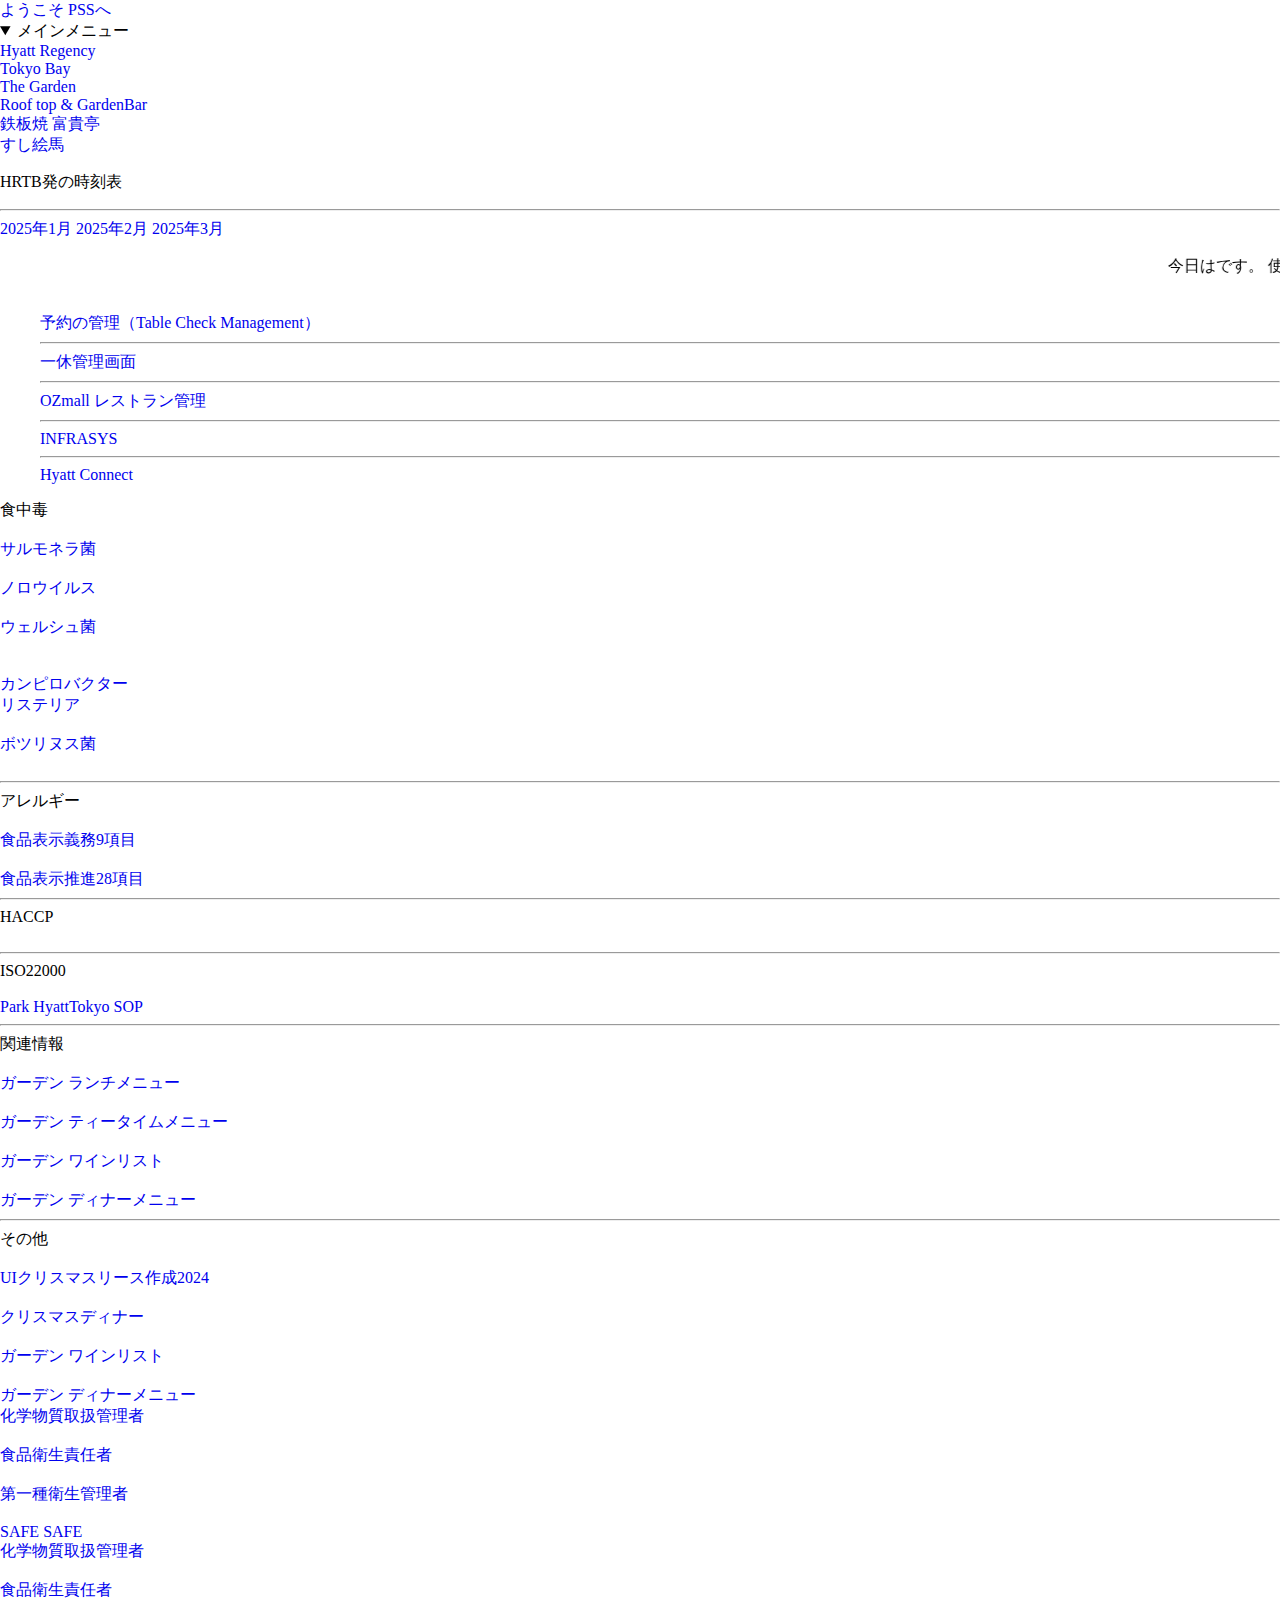
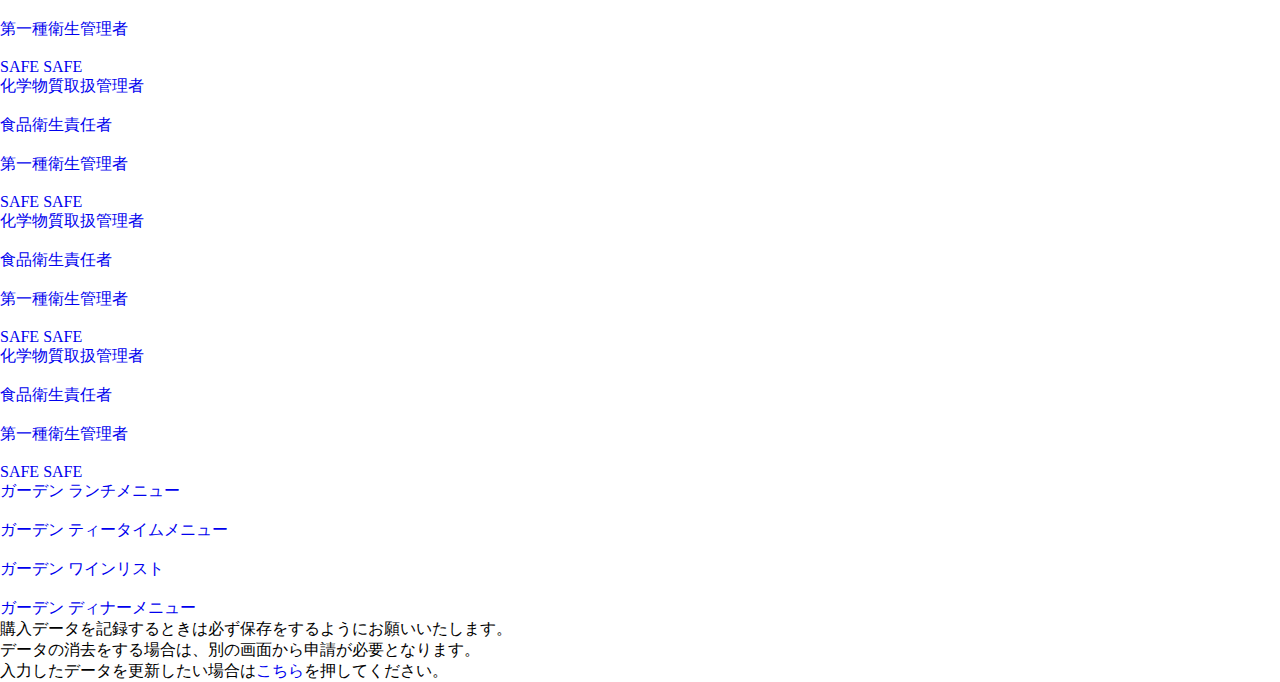
<file: index.html>
<!-- ・・・ToDoリスト・・・
・classの名前をわかりやすいものに変更する。        ・cssの表記順番を決め、わかりやすくする。
・html＆cssともに、縦軸を設定して合わせる。        ・データボックス？に接続して、使えるようにする。
・パスワードを設定する。                          ・JAVAscriptを設定して、より面白くする。
・hrad内に組み込めるベースを調べて、快適にさせる   ・もはや、web内にToDoリストを組み込んじゃう。 　-->

<!-- ここから下がメインコード-->
<!DOCTYPE html>    <html lang="jp">
    
<head> 
    <link rel="stylesheet" media="all" type="text/css" href="stylesheet.css">
    <meta name="viewprt" content="width.initial-scale=1">
    <script> $(function(){
        $('html,body').animate({ scrolltop:0}, '1';
});</script>

    <title>Personal Secretary System</title>

</head>

<!-- bodyエリア    -->
    
<body style="margin:0px"> 
    <div class=body>
        <div class=header>
            <div class=header-logo>
                <a href="https://hyattregencytokyobay.jp/top/"target="_blanc">ようこそ PSSへ</a>
            
            </div>
        </div>
 <div class="main">
                                
            <details open class=vegetable> <!--"class=header"-->
            <summary class=hover-sample >メインメニュー</summary>
               
                    <div class="top_menu">
                        <div class="first pig"><a href="https://hyattregencytokyobay.jp/top/"target="_blank">Hyatt Regency<br>Tokyo Bay</a></div>
                        <div class="first pig"><a href="https://hyattregencytokyobay.jp/top/restaurant/thegardenbrasserie_bar.html" target="_blank">The Garden</a></div>
                        <div class="first pig"><a href="https://hyattregencytokyobay.jp/top/restaurant/rooftopbar.html" target="_blank">Roof top & GardenBar</a></div>
                        <div class="first pig"><a href="https://fukitei.com/" target="_blank">鉄板焼 富貴亭</a></div>
                        <div class="first pig"><a href="https://nihaaki.github.io/night.meal/index.html/" target="_blank">すし絵馬</a></div>
                    </div>
            </details>
<!--
<div class="container">
  <header class="header1">header</header>

  <div class="content">
    <div class="main1">main</div>
    <div class="side">ついてくる</div>
  </div>

  <footer class="footer1">footer</footer>
</div>
     
    -->   
                 <div class="bustime">
                      <div class="bustimetitle" style="margin:0px"> <p>HRTB発の時刻表</p></div><hr>
                    <div class="bustimeplus">
                        <a href="https://hyattregencytokyobay.jp/top/access/pdf/bus_timetable_01.pdf?20250106" target="_blank">2025年1月</a>
                         <a href="https://hyattregencytokyobay.jp/top/access/pdf/bus_timetable_02.pdf?20250106" target="_blank">2025年2月</a>
                        <a href="https://hyattregencytokyobay.jp/top/access/pdf/bus_timetable_03.pdf?20250106" target="_blank">2025年3月</a>
                    </div>
                </div>
                    
<div class="Time_teacher">
            <marquee scrollamount="13" ><div class="BBB"><p> 今日は<span id="currentDate"></span>です。 使用したい項目を選択してください。 </p></div></marquee>
            </div>
            
     
                        <ul class="main_menu">
                            <div class="world"><a href="https://manager.app.tablecheck.com" target="_blank">予約の管理（Table Check Management）</a></div><hr>
                            <div class="world"><a href="https://restaurant.ikyu.com/rsOwner/login" target="_blank">一休管理画面</a></div><hr>
                            <div class="world"><a href="https://www.ozmall.co.jp/restaurantweb_client/Login.aspx" target="_blank">OZmall レストラン管理</a></div><hr>
                            <div class="world"><a href="https://hq.hero-cloud.com/accounts/hyatt/eng/user/users/login" target="_blank">INFRASYS</a></div><hr>
                            <div class="world"><a href="https://www.hyattconnect.com/" target="_blank">Hyatt Connect</a></div>
                        </ul>





     
                                     <!--↓ここからはインフォメーションエリア↓-->
                       <div class="itemlist"><a>食中毒</a></div><br> <div class ="HrtbMenu">
                            <div class="first dogg"><a href="The_Garden_Lunch_2024_11_01.pdf" target="_blank">サルモネラ菌</a></div><br>
                            <div class="first catt"><a href="The_Garden_Tea_2024_11_01.pdf"target="_blank">ノロウイルス</a></div><br>
                            <div class="first dogg"><a href="The_Garden_Winelist_2024_11_01.pdf"target="_blank">ウェルシュ菌</a></div><br><br>
                            <div class="first catt"><a href="The_Garden_Dinner_2024_11_01.pdf"target="_blank">カンピロバクター</a></div>
                            <div class="first dogg"><a href="The_Garden_Lunch_2024_11_01.pdf" target="_blank">リステリア</a></div><br>
                            <div class="first catt"><a href="The_Garden_Tea_2024_11_01.pdf"target="_blank">ボツリヌス菌</a></div><br>
                            
                        </div><hr>

                       <div class="itemlist"><a>アレルギー</a></div><br> <div class ="HrtbMenu">
                            <div class="first cat"><a href="The_Garden_Winelist_2024_11_01.pdf"target="_blank">食品表示義務9項目</a></div><br>
                            <div class="first dog"><a href="The_Garden_Dinner_2024_11_01.pdf"target="_blank">食品表示推進28項目</a></div>
                        </div><hr>

                      <div class="itemlist"><a>HACCP</a></div><br>  <div class ="HrtbMenu">
                          
                           
                        </div><hr>

                      <div class="itemlist"><a>ISO22000</a></div><br>  <div class ="HrtbMenu">
                            <div class="first cat"><a href="The_Garden_Lunch_2024_11_01.pdf" target="_blank">Park HyattTokyo SOP</a></div>
                            
                        </div><hr>

                        <div class="itemlist"><a>関連情報</a></div><br> <div class ="HrtbMenu">
                            <div class="first dogg"><a href="The_Garden_Lunch_2024_11_01.pdf" target="_blank">ガーデン ランチメニュー</a></div><br>
                            <div class="first catt"><a href="The_Garden_Tea_2024_11_01.pdf"target="_blank">ガーデン ティータイムメニュー</a></div><br>
                            <div class="first dogg"><a href="The_Garden_Winelist_2024_11_01.pdf"target="_blank">ガーデン ワインリスト</a></div><br>
                            <div class="first catt"><a href="The_Garden_Dinner_2024_11_01.pdf"target="_blank">ガーデン ディナーメニュー</a></div>
                        </div><hr>

                      <div class="itemlist"><a>その他</a></a></div><br>  <div class ="HrtbMenu">
                            <div class="first cat"><a href="https://hyattregencytokyobay.jp/top/news/66000" target="_blank">UIクリスマスリース作成2024</a></div><br>
                            <div class="first dog"><a href="https://hyattregencytokyobay.jp/top/news/68880"target="_blank">クリスマスディナー</a></div><br>
                            <div class="first cat"><a href="The_Garden_Winelist_2024_11_01.pdf"target="_blank">ガーデン ワインリスト</a></div><br>
                            <div class="first dog"><a href="The_Garden_Dinner_2024_11_01.pdf"target="_blank">ガーデン ディナーメニュー</a></div>
                        </div>

                        <div class ="HrtbMenu">
                            <div class="first dogg"><a href="The_Garden_Lunch_2024_11_01.pdf" target="_blank">化学物質取扱管理者</a></div><br>
                            <div class="first catt"><a href="The_Garden_Tea_2024_11_01.pdf"target="_blank">食品衛生責任者</a></div><br>
                            <div class="first dogg"><a href="The_Garden_Winelist_2024_11_01.pdf"target="_blank">第一種衛生管理者</a></div><br>
                            <div class="first catt"><a href="The_Garden_Dinner_2024_11_01.pdf"target="_blank">SAFE SAFE</a></div>
                        </div>

     <div class ="HrtbMenu">
                            <div class="first dogg"><a href="The_Garden_Lunch_2024_11_01.pdf" target="_blank">化学物質取扱管理者</a></div><br>
                            <div class="first catt"><a href="The_Garden_Tea_2024_11_01.pdf"target="_blank">食品衛生責任者</a></div><br>
                            <div class="first dogg"><a href="The_Garden_Winelist_2024_11_01.pdf"target="_blank">第一種衛生管理者</a></div><br>
                            <div class="first catt"><a href="The_Garden_Dinner_2024_11_01.pdf"target="_blank">SAFE SAFE</a></div>
                        </div>

     <div class ="HrtbMenu">
                            <div class="first dogg"><a href="The_Garden_Lunch_2024_11_01.pdf" target="_blank">化学物質取扱管理者</a></div><br>
                            <div class="first catt"><a href="The_Garden_Tea_2024_11_01.pdf"target="_blank">食品衛生責任者</a></div><br>
                            <div class="first dogg"><a href="The_Garden_Winelist_2024_11_01.pdf"target="_blank">第一種衛生管理者</a></div><br>
                            <div class="first catt"><a href="The_Garden_Dinner_2024_11_01.pdf"target="_blank">SAFE SAFE</a></div>
                        </div>

     <div class ="HrtbMenu">
                            <div class="first dogg"><a href="The_Garden_Lunch_2024_11_01.pdf" target="_blank">化学物質取扱管理者</a></div><br>
                            <div class="first catt"><a href="The_Garden_Tea_2024_11_01.pdf"target="_blank">食品衛生責任者</a></div><br>
                            <div class="first dogg"><a href="The_Garden_Winelist_2024_11_01.pdf"target="_blank">第一種衛生管理者</a></div><br>
                            <div class="first catt"><a href="The_Garden_Dinner_2024_11_01.pdf"target="_blank">SAFE SAFE</a></div>
                        </div>
     <div class ="HrtbMenu">
                            <div class="first dogg"><a href="The_Garden_Lunch_2024_11_01.pdf" target="_blank">化学物質取扱管理者</a></div><br>
                            <div class="first catt"><a href="The_Garden_Tea_2024_11_01.pdf"target="_blank">食品衛生責任者</a></div><br>
                            <div class="first dogg"><a href="The_Garden_Winelist_2024_11_01.pdf"target="_blank">第一種衛生管理者</a></div><br>
                            <div class="first catt"><a href="The_Garden_Dinner_2024_11_01.pdf"target="_blank">SAFE SAFE</a></div>
                        </div>

                        <div class ="HrtbMenu">
                            <div class="first cat"><a href="The_Garden_Lunch_2024_11_01.pdf" target="_blank">ガーデン ランチメニュー</a></div><br>
                            <div class="first dog"><a href="The_Garden_Tea_2024_11_01.pdf"target="_blank">ガーデン ティータイムメニュー</a></div><br>
                            <div class="first cat"><a href="The_Garden_Winelist_2024_11_01.pdf"target="_blank">ガーデン ワインリスト</a></div><br>
                            <div class="first dog"><a href="The_Garden_Dinner_2024_11_01.pdf"target="_blank">ガーデン ディナーメニュー</a></div>
                        </div>
                        </div></div>
<!-- footer system -->
    <div class="footer">

       <li>購入データを記録するときは必ず保存をするようにお願いいたします。</li>
        <li>データの消去をする場合は、別の画面から申請が必要となります。</li>
         <li>入力したデータを更新したい場合は<a href="https://www.yahoo.co.jp" target="_blank">こちら</a>を押してください。</li>
    </div>

<!-- ここから下は非表示欄-->

                        
<!--
    <details>
    <summary><h5 text-align: center; > ペストリーブティックのメニュー</h5></summary><br>
         <div class="details-content">
       <div class="scroll">
                 <span> 
 ペストリーブティックの商品 
    <table class="pbqitem" border="1" width="90%" >
    <tr><td colspan="3">PASTRY BOUTIQUE CUT CAKE</td></tr>
    <tr><th>商品名</th>
        <th>Item</th>
        <th>金額（8%)</th></tr>
    <tr><td>苺とピスタチオのタルト</td>
        <td>STRAWBERRY PISTACHIO TART</td>
        <td>¥820</td></tr>
    <tr><td>トンカ豆とフロマージュブランのタルト</td>
        <td>TONKA BEAN FROMAGE BLANC TART</td>
        <td>¥860</td></tr>
    <tr><td>苺のショートケーキ</td>
        <td>PARK HYATT STRAWBERRY SHORTCAKE</td>
        <td>¥880</td></tr>
    <tr><td>バニラフラン</td>
        <td>FLAN VANILLA</td>
        <td>¥920</td></tr> 
    <tr><td>タルトサントノーレ</td>
        <td>SAINT HONORÉ TART</td>
        <td>¥920</td></tr> 
    <tr><td>マロンブルーベリー</td>
        <td>RAINBOW CHESTNUT BLUEBERRY</td>
        <td>¥920</td></tr> 
    <tr><td>ピンクエクレア </td>
        <td>PINK ÉCLAIR</td>
        <td>¥920</td></tr>
    <tr><td>ローズケーキ <br>(ジャスミンティー、ラズベリー)</td>
        <td>ROSE CAKE<br>(JASMIN TEA, RASPBERRY) </td>
        <td>¥920</td></tr>
    <tr><td>栗と梨のケーキ  </td>
        <td>CHESTNUT PEAR CAKECHESTNUT PEAR CAKE</td>
        <td>¥980</td></tr>
    <tr><td>シトラスタルト </td>
      <td>CITRUS TART</td>
      <td>¥980</td></tr>
    <tr><td>シャルロット <br>(バニラ、ストロベリー)</td>
        <td>CHARLOTTE<br>(VANILLA, STRAWBERRY) </td>
        <td>¥980</td></tr>    
    <tr><td>苺のチーズケーキ</td>
        <td>STRAWBERRY CHEESE CAKE </td>
        <td>¥980</td></tr>
    <tr><td>ルーツ オブ ラブ<br>(ラズベリー、フロマージュブラン、ビーツ)</td>
        <td>ROOTS OF LOVE<br>(RASPBERRY, FROMAGE BLANC, BEETROOT)</td>
        <td>¥1,080</td></tr></table><br>
             
  <table class="pbqitem" border="1" width="90%" >
    <tr><td colspan="3">PASTRY BOUTIQUE WHOLE CAKE</td></tr>
    <tr><th>商品名</th>
        <th>Item</th>
        <th>金額（8%)</th></tr>
    <tr><td>苺のチーズケーキ 12cm</td>
        <td>STRAWBERRY CHEESE CAKE</td>
        <td>¥4,200</td></tr>
    <tr><td>ベリーレイヤー  12cm</td>
        <td>BERRIES LAYERS</td>
        <td>¥4,200</td></tr>
    <tr><td>苺のショートケーキ 12cm</td>
        <td>STRAWBERRY SHORTCAKE</td>
        <td>¥4,200</td></tr>
    <tr><td>ベリーシャルロット 12cm</td>
        <td>BERRIES CHARLOTTE</td>
        <td>¥4,200</td></tr>
    <tr><td>ルーツ オブ ラブ 13cm<br> (ラズベリー、フロマージュブラン、ビーツ)</td>
        <td>ROOTS OF LOVE<br>(RASPBERRY, FROMAGE BLANC, BEETROOT)</td>
        <td>¥5,200</td></tr>
    <tr><td>フラゴーラ 14cm<br> （ストロベリー、柚子）</td>
        <td>FRAGOLA<br>(STRAWBERRY, YUZU)</td>
        <td>¥6,800</td></tr>  
      </table><br>

        <table class="pbqitem" border="1" width="90%" ><tr>
        <td colspan="3">PASTRY BOUTIQUE BREAD</td></tr>
    <tr><th>商品名</th>
        <th>Item</th>
        <th>金額（8%)</th></tr>
     <tr><td>クロワッサン ディシニー ピュアバター</td>
        <td>CROISSANT PUR BEURRE D'ISIGNY</td>
        <td>¥390</td></tr>
     <tr><td>苺とチョコレートのブリオッシュ </td>
        <td>STRAWBERRY CHOCOLATE BRIOCHE</td>
        <td>¥420</td></tr>
     <tr><td>パン オ ショコラ ヴァローナ</td>
        <td>PAIN AU CHOCOLAT VALRHONA</td>
        <td>¥420</td></tr>
     <tr><td>アーモンドクロワッサン</td>
        <td>ALMOND CROISSANT</td>
        <td>¥420</td></tr>
     <tr><td>ブリオッシュフィユテピンクプラリネ </td>
        <td>BRIOCHE FEUILLETEE PINK PRALINE</td>
        <td>¥500</td></tr>
     <tr><td>キノコのフォカッチャ</td>
        <td>MUSHROOM FOCACCIA</td>
        <td>¥500</td></tr>
     <tr><td>ニューヨークグリル サワードゥーブレッド </td>
        <td>NEW YORK GRILL SOURDOUGH </td>
        <td>¥540</td></tr>
     <tr><td>パン ド ミ </td>
        <td>PAIN DE MIE</td>
        <td>¥570</td></tr>    
     <tr><td>ブリオッシュ ガッシュ ヴァンデーヌ</td>
        <td>BRIOCHE GACHE VENDÉENE</td>
        <td>¥580</td></tr>
     <tr><td>苺のデニッシュ</td>
        <td>STRAWBERRY DANISH</td>
        <td>¥680</td></tr>
     <tr><td>苺のサワードゥブレッド</td>
        <td>STRAWBERRY SOURDOUGH BREAD </td>
        <td>¥700</td></tr>
     <tr><td>シリアルブレッド</td>
        <td>CEREAL BREAD</td>
        <td>¥800</td></tr>
     <tr><td>モンブラン クロワッサン</td>
        <td>MONT BLANC CROISSANT</td>
        <td>¥980</td></tr>
      <tr><td>ブリオッシュブレッサン</td>
        <td>BRIOCHE BRESSANE</td>
        <td>¥980</td></tr>
     <tr><td>バブカ プラリネ チョコレート</td>
        <td>BABKA PRALINE CHOCOLATE </td>
        <td>¥1,200</td></tr>      
      <tr><td>ブリオッシュフィユテ柚子ほうじ茶</td>
        <td>BRIOCHE FEUILLETEE YUZU ROASTED TEA</td>
        <td>¥1,500</td></tr></div></table></details></span></div> 
    <details>
-->
    <!--
        <summary> <h5 text-align: center; > デリカテッセンのメニュー</h5></summary><br>
         <div class="details-content">
 デリカテッセンの商品 
    <table class="deliitem" border="1" width="90%" >
    <tr><td colspan="3">DELICATESSEN JUICE</td></tr>
    <tr><th>商品名</th>
        <th>Item</th>
        <th>金額（8%)</th></tr>
    <tr><td>フレッシュグリーンデトックスジュース ほうれん草 胡瓜 セロリ リンゴ グレープフルーツ　生姜</td>
        <td>Fresh green detox juice, spinach, cucumber, celery, apple, grapefruit, ginger </td>
        <td>¥933</td></tr></table><br>

        <table class="deliitem" border="1" width="90%" >
    <tr><td colspan="3">DELICATESSEN SALAD</td></tr>
    <tr><th>商品名</th>
        <th>Item</th>
        <th>金額（8%)</th></tr>
    <tr><td>コブサラダ ASCバナメイ海老 鶏胸肉 アボカド ゴルゴンゾーラ コブドレッシング</td>
        <td>TONKA BEAN FROMAGE BLANC TART</td>
        <td>¥860</td></tr>
     <tr><td>シーザーサラダ パルミジャーノ レジャーノ スモークベーコン</td>
        <td>TONKA BEAN FROMAGE BLANC TART</td>
        <td>¥860</td></tr>        
    <tr><td>スモークサーモンと焼き蕪のサラダ 昆布ドレッシング</td>
        <td>PARK HYATT STRAWBERRY SHORTCAKE</td>
        <td>¥880</td></tr></table><br>

            <table class="deliitem" border="1" width="90%" >
    <tr><td colspan="3">DELICATESSEN APPETISERS</td></tr>
    <tr><th>商品名</th>
        <th>Item</th>
        <th>金額（8%)</th></tr>
    <tr><td>メープルローストパンプキンと自家製リコッタチーズのキッシュ</td>
        <td>FLAN VANILLA</td>
        <td>¥920</td></tr>
    <tr><td>マカロニとチーズのグラタン ジャンボマッシュルーム ベーコン</td>
        <td>SAINT HONORÉ TART</td>
        <td>¥920</td></tr>
    <tr><td>アッシェパルマンティエ 牛肩肉のブレゼ マッシュドポテト</td>
        <td>RAINBOW CHESTNUT BLUEBERRY</td>
        <td>¥920</td></tr></table><br>

                <table class="deliitem" border="1" width="90%" >
    <tr><td colspan="3">DELICATESSEN ASIAN SELECTION</td></tr>
    <tr><th>商品名</th>
        <th>Item</th>
        <th>金額（8%)</th></tr>
    <tr><td>デリロール 漬けマグロのタルタル アボカド</td>
        <td>PINK ÉCLAIR</td>
        <td>¥920</td></tr>
    <tr><td>ビーフカレー</td>
        <td>CHESTNUT PEAR CAKECHESTNUT PEAR CAKE</td>
        <td>¥980</td></tr></table><br>
        
     <table class="deliitem" border="1" width="90%" >
     <tr><td colspan="3">DELICATESSEN SANDWICH</td></tr>
    <tr><th>商品名</th>
        <th>Item</th>
        <th>金額（8%)</th></tr>
    <tr><td>全粒粉ブレッド チキンブレスト トマト 卵 ベーコン</td>
        <td>PINK ÉCLAIR</td>
        <td>¥920</td></tr>
    <tr><td>天然酵母パン フムス キャロットラペ アボカド</td>
        <td>CHESTNUT PEAR CAKECHESTNUT PEAR CAKE</td>
        <td>¥980</td></tr>
      <tr><td>クロワッサン ボロニアソーセージ ゴーダチーズ トマト フリルレタス</td>
        <td>PINK ÉCLAIR</td>
        <td>¥920</td></tr>
    <tr><td>バゲット ジャンボンハム エメンタール</td>
        <td>CHESTNUT PEAR CAKECHESTNUT PEAR CAKE</td>
        <td>¥980</td></tr>
      <tr><td>バゲット 自家製ポークパテ モッツァレラ</td>
        <td>PINK ÉCLAIR</td>
        <td>¥920</td></tr>
    <tr><td>クリスタルブレッドピッツァ ASCバナメイ海老 ブロッコリー ロブスターマヨネーズ</td>
        <td>CHESTNUT PEAR CAKECHESTNUT PEAR CAKE</td>
        <td>¥980</td></tr>     </table><br>
        
     <table class="deliitem" border="1" width="90%" >
     <tr><td colspan="3">DELICATESSEN BREAD</td></tr>
    <tr><th>商品名</th>
        <th>Item</th>
        <th>金額（8%)</th></tr>
    <tr><td>プティバゲット</td>
        <td>PINK ÉCLAIR</td>
        <td>¥920</td></tr>
    <tr><td>バゲット</td>
        <td>CHESTNUT PEAR CAKECHESTNUT PEAR CAKE</td>
        <td>¥980</td></tr></table><br>
        
 <table class="deliitem" border="1" width="90%" >
        <tr><td colspan="3">DELICATESSEN OKIVE</td></tr>
    <tr><th>商品名</th>
        <th>Item</th>
        <th>金額（8%)</th></tr>
    <tr><td>グリーンオリーブ</td>
        <td>PINK ÉCLAIR</td>
        <td>¥920</td></tr>
    <tr><td>大粒グリーンオリーブ</td>
        <td>PINK ÉCLAIR</td>
        <td>¥920</td></tr>
    <tr><td>ブラックオリーブ</td>
        <td>PINK ÉCLAIR</td>
        <td>¥920</td></tr>    
    <tr><td>セミドライトマト</td>
        <td>CHESTNUT PEAR CAKECHESTNUT PEAR CAKE</td>
        <td>¥980</td></tr></table><br>
    
    <table class="deliitem" border="1" width="90%" > 
 <tr><td colspan="3">DELICATESSEN CHEESE</td></tr>
    <tr><th>商品名</th>
        <th>Item</th>
        <th>金額（8%)</th></tr>
    <tr><td>ブリー</td>
        <td>PINK ÉCLAIR</td>
        <td>¥920</td></tr>
    <tr><td>ゴルゴンゾーラ</td>
        <td>PINK ÉCLAIR</td>
        <td>¥920</td></tr>
    <tr><td>パルミジャーノ レジャーノ</td>
        <td>PINK ÉCLAIR</td>
        <td>¥920</td></tr></table><br>
        
     <table class="deliitem" border="1" width="90%" >
      <tr><td colspan="3">DELICATESSEN CHARCUTERIE</td></tr>
    <tr><th>商品名</th>
        <th>Item</th>
        <th>金額（8%)</th></tr>
    <tr><td>ボロニアソーセージ (スライス)</td>
        <td>PINK ÉCLAIR</td>
        <td>¥920</td></tr>
    <tr><td>ハモンセラーノ</td>
        <td>CHESTNUT PEAR CAKECHESTNUT PEAR CAKE</td>
        <td>¥980</td></tr>
      <tr><td>ジャンボンハム</td>
        <td>PINK ÉCLAIR</td>
        <td>¥920</td></tr>
    <tr><td>ポークリエット</td>
        <td>CHESTNUT PEAR CAKECHESTNUT PEAR CAKE</td>
        <td>¥980</td></tr>
      <tr><td>サーモンリエット</td>
        <td>PINK ÉCLAIR</td>
        <td>¥920</td></tr>
    <tr><td>シュリンプペースト</td>
        <td>CHESTNUT PEAR CAKECHESTNUT PEAR CAKE</td>
        <td>¥980</td></tr>     </table><br>

        <table class="deliitem" border="1" width="90%" > 
     <tr><td colspan="3">DELICATESSEN CHARCUTERIE</td></tr>
    <tr><th>商品名</th>
        <th>Item</th>
        <th>金額（8%)</th></tr>
    <tr><td>パイナップルのパンナコッタ</td>
        <td>PINK ÉCLAIR</td>
        <td>¥920</td></tr>
    <tr><td>マンゴーロールケーキ</td>
        <td>CHESTNUT PEAR CAKECHESTNUT PEAR CAKE</td>
        <td>¥980</td></tr>
      <tr><td>キャラメルバナナシュークリーム</td>
        <td>PINK ÉCLAIR</td>
        <td>¥920</td></tr>
    <tr><td>アップルパイ</td>
        <td>CHESTNUT PEAR CAKECHESTNUT PEAR CAKE</td>
        <td>¥980</td></tr>
      <tr><td>和栗のタルト</td>
        <td>PINK ÉCLAIR</td>
        <td>¥920</td></tr>
        <tr><td>バニラパンナコッタ　みかんゼリー</td>
        <td>CHESTNUT PEAR CAKECHESTNUT PEAR CAKE</td>
        <td>¥980</td></tr>
      <tr><td>チョコレートと洋梨のママレードケーキ</td>
        <td>PINK ÉCLAIR</td>
        <td>¥920</td></tr>
    <tr><td>フルーツサラダ</td>
        <td>CHESTNUT PEAR CAKECHESTNUT PEAR CAKE</td>
        <td>¥980</td></tr>     </table></div>
    
    </details>
-->

<!--
    
<details>
    <summary><h5 text-align: center;> メニュー開閉のテスト枠</h5></summary>
<li>111111111</li>
<li>22222222222</li>
   <details><sammary>2重の扉</sammary> 
        <li>333333333333333</li>
        <li>44444444444444</li>
            <details><sammary>3重の扉</sammary>
                <li>77777777777777</li>
                <li>8888888888888</li></details>
                <li>555555555555</li></details>
                <li>66666666666</li></details><br><br>
    <details>
      <summary>クリックして表示</summary>
          <div class="details-content">
            <p>詳細コンテンツ</p>
            <p>詳細コンテンツ</p>
            <p>詳細コンテンツ</p></div></details><br><br>

-->
<!--    
    <details>
    
        </div>

  
 <div class="materbox1">
      <div class="outmater">
        <div class="inmater"><span class="change_per">50%</span></div>
      </div>
    <p style="color: tomato; background-color: white; padding: 7px; position: relative; width: fit-content;
      margin: 0 auto;">＊幅調節バー＊</p>
      <input class="width_change1" type="range" name="" value="50"><br>
      <input class="width_change1" type="range" name="" value="50"><br>
      <input class="width_change1" type="range" name="" value="50"><br>
      <input class="width_change1" type="range" name="" value="50"><br>
      <div class="outmater">
        <div class="inmater2"><span class="change_per2">50%</span></div>
      </div>
    </div>
    <script type="text/javascript" defer>
      {
        const inmater = document.querySelector('.inmater');
        const inmater2 = document.querySelector('.inmater2');

        const width_change = document.querySelector('.width_change1');
        const change_per = document.querySelector('.change_per');
        const change_per2 = document.querySelector('.change_per2');

        let changeWidth = 0;

        width_change.addEventListener('input', () => {
          changeWidth = event.target.value;
          inmater.style.width = changeWidth + '%';
          inmater2.style.width = changeWidth + '%';

          change_per2.textContent = change_per.textContent = `${changeWidth}` + '%';

          if (changeWidth >= 80) {
            change_per.textContent = '80%';
          }
          else {
            change_per.textContent = change_per.textContent = `${changeWidth}` + '%';
          }
          if (changeWidth > 98 ) {
            inmater2.style.borderRadius = '17px';
          }
          else {
            inmater2.style.borderRadius = '17px 0 0 17px';
          }
        });
      }
    </script>
-->
<!--

    
   <h2>現在販売中のケーキ</h2>
       <h3>ホールケーキ</h3>
         <img class="cake" src="cake.jpg" alt="イチゴのケーキです。">
         <img class="cake" src="short cake.jpg">
         <img class="cake" src="short cake.jpg">
        
         <img class="cake" src="short cake.jpg">
         <hr>   
         <h3>ランチボックス</h3>
         <img class="cake" src="LUNCH BOX-S.jpg">
         <img class="cake" src="LUNCH BOX-M.jpg">
         <img class="cake" src="LUNCH BOX-L.jpg">
         <img class="cake" src="PREMIUM DELI LUNCH-1.jpg">
         <hr>
         <h3>受注用ケーキ</h3>
         <img class="cake" src="short cake.jpg">
         <img class="cake" src="short cake.jpg">
         <img class="cake" src="short cake.jpg">
         <img class="cake" src="short cake.jpg"> 
-->
    <!--
    <div class="sotoyada">
            <p><a href="https://developer.mozilla.org/ja/docs/Web" target="_blank">MDN homepage</a></p>
            <p></p>
            <p><a href="rooms-team.pdf">pdf</a></p>
            <p></p>
        </div>
        
<div class="basepadding">
        
 <h1>月末ジョブに<SPAN>関する</SPAN>資料</h1></font>
            <p>熨斗のマニュアル</p>


<h2><font color="#0000ff">sample1</h2></font>
         <p><font text-align: center;>ファイル１</font></p>
         <ul style="padding-left: 0px"><font>    
        <div class="abc">ファイル２</div>

          <div>

         <div class="contact-form">
            <h4 class="section-title">お問い合わせ</h4>
            <p>メールアドレス</p>
            <input>

            <p>お問い合わせ内容</p>
            <textarea style="width: 900px; height: 100px;"></textarea>

            <p>入力してください</p>
            <input class="contact-submit" type="submit" value="">
            </div>
         </div>
-->
             
<!--
              <ul class="second_menu">
        <div class="bonbon"><a href="https://manager.app.tablecheck.com" target="_blank">予約の管理（Table Check Management）</a></div><hr>
        <div class="bonbon"><a href="https://pay.veritrans.co.jp/maps/" target="_blank">ベリトランス</a></div><hr>
        <div class="bonbon"><a href="https://hq.hero-cloud.com/accounts/hyatt/eng/user/users/login" target="_blank">INFRASYS</a></div><hr>
        <div class="bonbon"><a href="http://10.87.177.37/hero/eng/user/users/login" target="_blank">INFRASYS(LOCAL)</a></div><hr>
        <div class="bonbon"><a href="https://app01.birchstreetsystems.com/HyattAsia.html" target="_blank">BIRCH STREET HYATT</a></div><hr>
         <div class="bonbon"><a href="https://nma.tanomail.com/r/ma/p-hyatt/logingateway.aspx" target="_blank">たのめーる</a></div><hr>
        <div class="bonbon"><a href="https://tools.hyatt.com" target="_blank">LPを調べる(Tools)</a></div>
    </ul>
    -->        
        <!--

         <div class="time">この段落を作ることに意味がある</div>
        <input style="border: 2px;">これは有効なのか>
            <h3>sample2</h3>
            <p>三つ目の段落です</p>
            <p>三つ目の段落です</p>
            コメントをはさんだりしちゃって

                <h4>これを編集していこう</h4>
                <P><a href="https://www.GOOGLE.com">GOOGLE</a></P>
                <P><a href="https://www.yahoo.co.jp/">yahoo</a></P>
                <P><a href="HomePage.html">ホームページへ</a></P>
                <P><A HREF="https://nihaaki.github.io/night.meal.github.io/">
                    これはこのページへの繰り返し！</A></P>
        
      
         <IMG SRC="sample1.JPG"> 
                
       <p><font color_"#82ee32">インターネットにつながっているか<br>
            確認しよう！</font></p>
         </div>
             -->
  

         </font>
         </ul>
    
        
    </div>
<script src="app.js"></script>
         
</body>
</html>
</file>
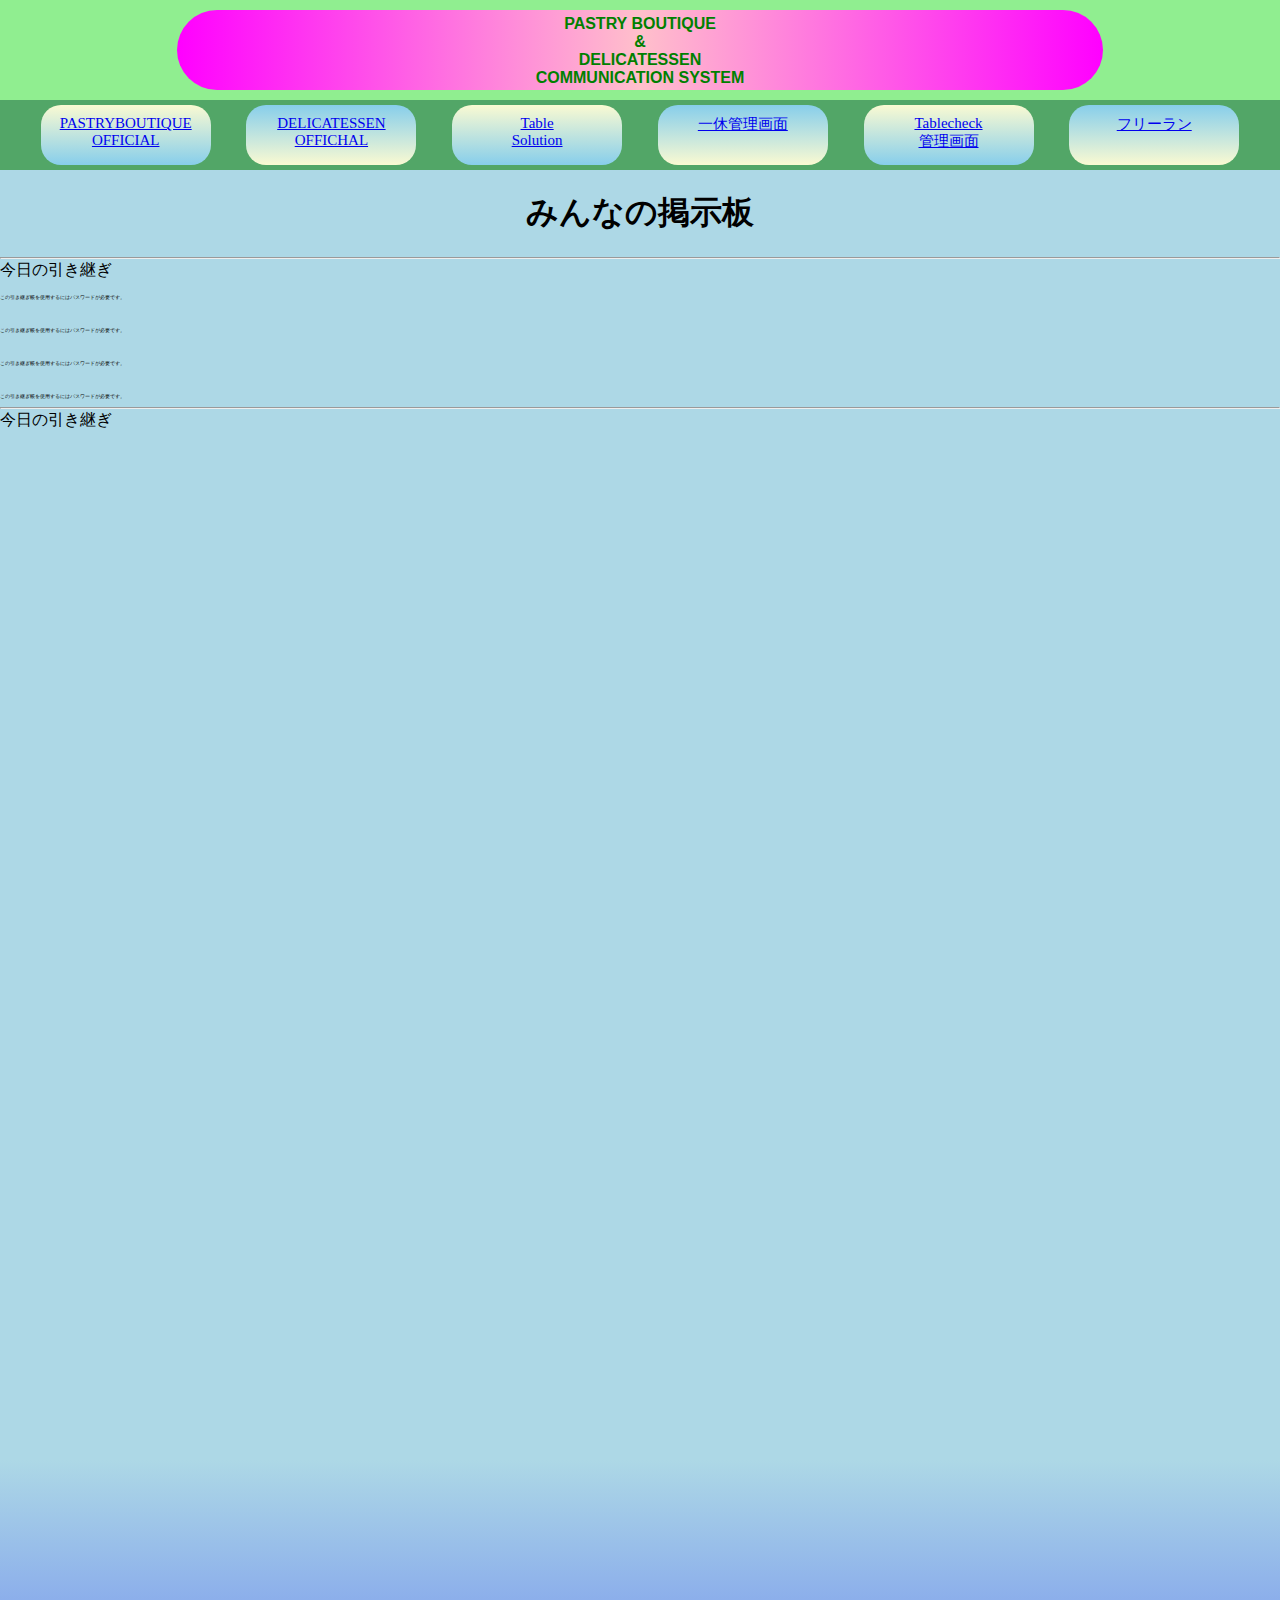
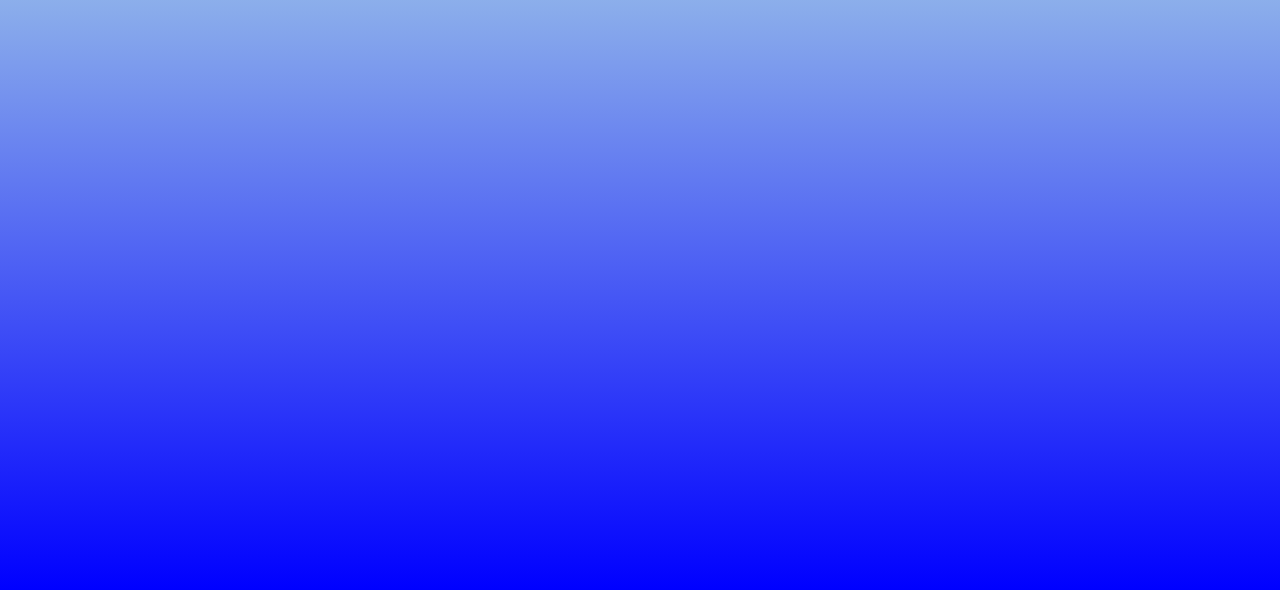
<file: hikitsugi.html>
<!DOCTYPE html>
<html lang="en">
<head>
    <meta charset="UTF-8">
    <meta http-equiv="X-UA-Compatible" content="IE=edge">
    <meta name="viewport" content="width=device-width, initial-scale=1.0">
    <title>引き継ぎシート</title>

    <link rel="stylesheet" media="all" type="text/css"
    href="hikitsugi.css">

</head>
<body style="margin:0px">
    
<header>

    <div class="header">

        <div class="header-logo">
            PASTRY BOUTIQUE <br> & <br> DELICATESSEN<br> COMMUNICATION SYSTEM
        </div>
        
            <div class="top_menu">
            
                
                <div class="first dog"><a href="https://restaurants.tokyo.park.hyatt.co.jp/pbq.html" target="_blank">PASTRYBOUTIQUE<br> OFFICIAL</a></div>
                <div class="first cat"><a href="https://restaurants.tokyo.park.hyatt.co.jp/dts.html" target="_blank">DELICATESSEN<br>OFFICHAL</a></div>
                <div class="first dog" ><a href="https://app.tablesolution.com/#/login" target="_blank">Table<br>Solution</a></div>
                <div class="first cat"><a href="https://restaurant.ikyu.com/rsOwner/login" target="_blank">一休管理画面</a></div>
                <div class="first dog"><a href="https://production.tablesolution.com/" target="_blank">Tablecheck<br>管理画面</a></div>
                <div class="first cat"><a href="https://www.freerun.co.jp/" target="_blank">フリーラン</a></div>
       
            
        </div>

    </div>

</header>


<main>

<div class="main">
    <h1>みんなの掲示板</h1><hr>

    <div class="keijiban neko">今日の引き継ぎ</div>
   
    <br><p class="inu">この引き継ぎ帳を使用するにはパスワードが必要です。</p>
    <br><p class="inu">この引き継ぎ帳を使用するにはパスワードが必要です。</p>
    <br><p class="inu">この引き継ぎ帳を使用するにはパスワードが必要です。</p>
    <br><p class="inu">この引き継ぎ帳を使用するにはパスワードが必要です。</p>
    
    <hr>
    <div class="keijiban neko">今日の引き継ぎ</div>

</div>


</main>


<fotter>

</fotter>

</body>
</html>
</file>
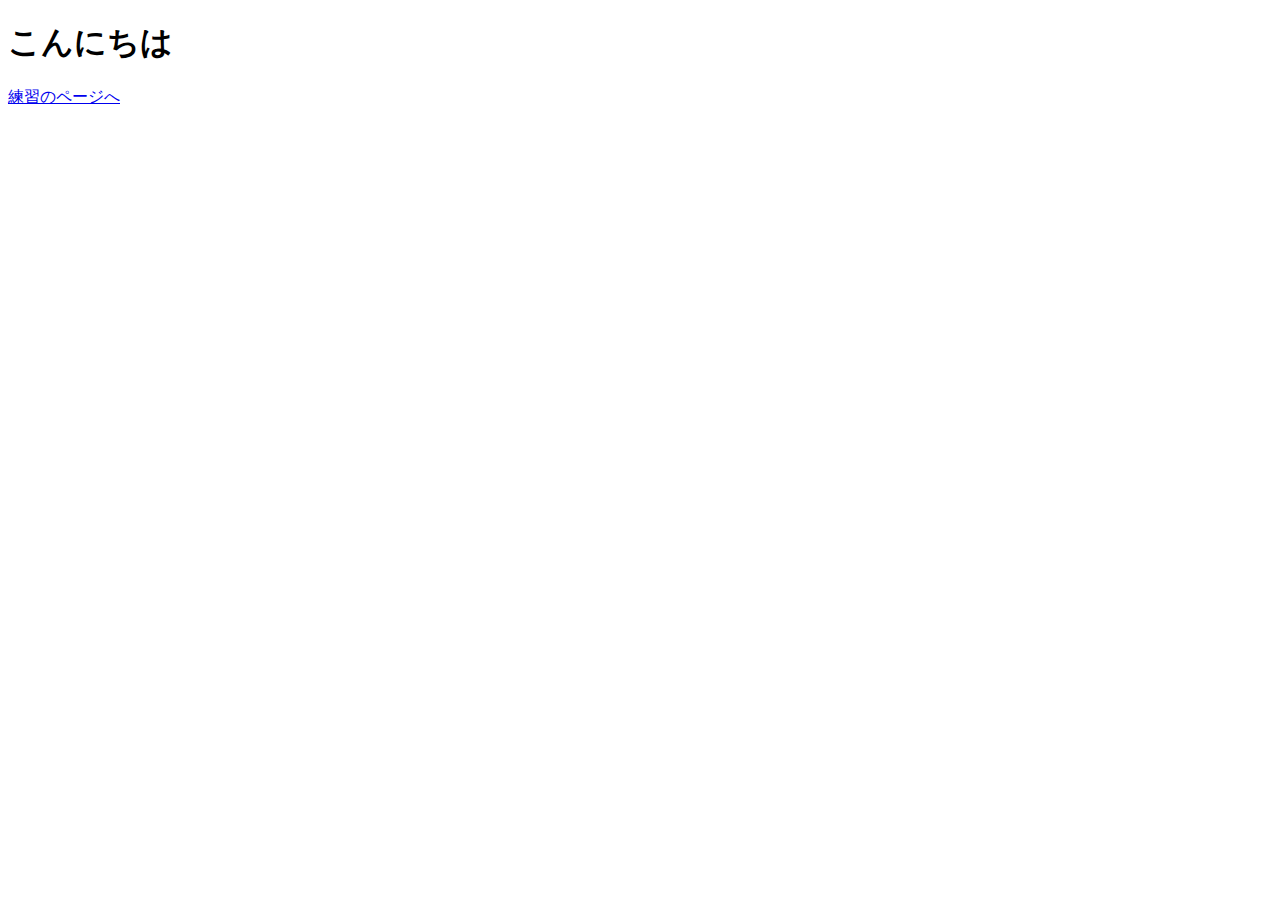
<file: HomePage.html>
<!DOCTYPE html>
<html>
    <head>
        
        <title>ホームページ</title>
        <link rel=”stylesheet” 
        href=”https://nihaaki.github.io/night.meal.github.io/main.css" 
        type=”style.css” />
    
    <!--project_name/_static/-->
    </head>
    <body>


<h1>こんにちは</h1>

<p>
    <a href="index.html">練習のページへ</a>
</p>


    </body>


</html>
</file>
<file: stylesheet.css>
* {
  box-sizing: border-box;
}

body {
  margin: 0;
  font-family: "Hiragino Kaku Gothic ProN";
}

a {
  text-decoration: none;
}

.container {
  width: 100%;
  padding: 0 15px;
  margin: 0 auto;
}

.top-wrapper {
  padding: 180px 0 100px 0;
  background-image: url(top.png);
  background-size: cover;
  color: white;
  text-align: center;
}

.top-wrapper h1 {
  opacity: 0.7;
  font-size: 45px;
  letter-spacing: 5px;
}

.top-wrapper p {
  opacity: 0.7;
  font-size: 16px;
  margin-bottom: 40px;
}

.btn-wrapper {
  text-align: center;
}

.btn-wrapper p {
  margin-bottom: 20px;
}

.signup {
  background-color: #239b76;
}

.facebook {
  background-color: #3b5998;
  margin-right: 10px;
}

.twitter {
  background-color: #55acee;
}

.btn {
  padding: 8px 24px;
  color: white;
  display: inline-block;
  opacity: 0.8;
  border-radius: 4px;
  text-align: center;
}

.btn:hover {
  opacity: 1;
}

.fa {
  margin-right: 5px;
}

header {
  height: 65px;
  width: 100%;
  background-color: rgba(34,49,52,0.9);
  position :fixed;
  top: 0;
  z-index: 10;
}

.logo {
  width: 124px;
  margin-top: 20px;
}

.header-left {
  float: left;
}

.header-right {
  float: right;
  margin-right: -25px;
}

.header-right a {
  line-height: 65px;
  padding: 0 25px;
  color: white;
  display: block;
  float: left;
  transition: all 0.5s;
}

.header-right a:hover {
  background-color: rgba(255,255,255,0.3);
}

.lesson-wrapper {
  height: 580px;
  padding-bottom: 80px;
  padding-left: 5%;
  padding-right: 5%;
  background-color: #f7f7f7;
  text-align: center;
}

.heading {
  padding-top: 80px;
  padding-bottom: 50px;
  color: #5f5d60;
}

.heading h2 {
  font-weight: normal;
}

.lesson {
  float: left;
  width: 25%;
}

.lesson-icon {
  position: relative;
}

.lesson-icon p {
  position: absolute;
  top: 37%;
  width: 100%;
  color: white;
}

.text-contents {
  width: 80%;
  display: inline-block;
  margin-top: 15px;
  font-size: 13px;
  color: #b3aeb5;
}

.heading h3 {
  font-weight: normal;
}

.message-wrapper {
  border-bottom: 1px solid #eee;
  padding-bottom: 80px;
  text-align: center;
}

.message {
  padding: 15px 40px;
  background-color: #5dca88;
  cursor: pointer;
  box-shadow: 0px 7px #1a7940;
}

.message:active {
  position: relative;
  top: 7px;
  box-shadow: none;
}

footer img {
  width: 125px;
}

footer p {
  color: #b3aeb5;
  font-size: 12px;
}

footer {
  padding-top: 30px;
  padding-bottom: 20px;
}

.menu-icon {
  color: white;
  float: right;
  font-size: 25px;
  padding: 21px 0;
  display: none;
}

.clear {
  clear: left;
}

@media all and (max-width: 1000px) {
  .lesson {
    width: 50%;
    margin-bottom: 50px;
  }

  .lesson-wrapper {
    height: 990px;
  }

  footer {
    text-align: center;
  }
}

@media all and (max-width: 750px) {
  .top-wrapper h1 {
    font-size: 32px;
  }

  .heading h2 {
    font-size: 20px;
  }
}

@media all and (max-width: 670px) {
  .header-right {
    display: none;
  }

  .menu-icon {
    display: block;
  }

  .top-wrapper .btn {
    width: 100%;
  }

  .twitter {
    margin-top: 10px;
  }

  .top-wrapper {
    text-align: left;
  }

  .top-wrapper h1 {
    font-size: 24px;
  }

  .top-wrapper p {
    font-size: 14px;
  }

  .lesson {
    width: 100%;
  }

  .lesson-wrapper {
    height: 1700px;
  }

  .message-wrapper .btn {
    width: 100%;
  }
}
</file>
<file: hikitsugi.css>
/* ーーーーーーベースのシートーーーーーー */

.header{
    display: block;
    margin: 0px;    
    background-color:lightgreen ;
    width: 100%;
    position:fixed;
    margin-bottom:10px;
    height: 250 px    
  }

  .main{
    /* background-color: lightsteelblue; */
  background: linear-gradient(lightblue ,lightblue,lightblue,blue);
  
    height: 2000px;
    padding-top:170px;
    padding-bottom: 20px;
  }      

  /* ーーーーーーheader枠ーーーーーー */

.header-logo{
    display: block;
    text-align: center;  /* stylesheetをコピーをすること */
    margin-top:10px;
    margin-left: auto;
    margin-right: auto;
    margin-bottom: 10px;
    font-family: 'Franklin Gothic Medium', 'Arial Narrow', Arial, sans-serif;
    font-size: auto;
    font-weight: 900; 
    background:linear-gradient(to right, fuchsia,pink,fuchsia);
    color:green;
    padding: 15px; 
    padding-top:5px;
    width:70%;
    border-radius:40px;
    height: 60px;      
  }

  .top_menu {
    font-size: 15px;
    display: flex;
    float: none;
    text-align: center;
    font-size: auto;
    background-color: rgba(31, 107, 69, 0.548);
    padding: 5px;
    padding-right: auto;
    padding-left: auto;
    justify-content:space-evenly;
    list-style-type: none;
    /* border-radius:30px; */
    height: 60px;
    
  }
  
  .first{
    float: left; 
    background-color:lightsalmon;
    padding:10px ;
    vertical-align: middle;
    width:150px;
    border-radius:20px;
    height: 50spx;    
  }
  
  .cat{      
    background: linear-gradient(skyblue,lightgoldenrodyellow)
  }
  
  .dog{
    background: linear-gradient(lightgoldenrodyellow,skyblue)
  }



/* ーーーーーーmain枠ーーーーーー */

h1{

text-align: center;

}

.keijiban{

line-height: 5px;

}

p{
line-height: 5px;

}

.inu{
font-size: 5px;
    line-height:5px;
}

/* ーーーーーーfotter枠ーーーーーー */

/* ーーーーーーohter systemーーーーーー */

      
@media screen and (max-width:480px){ 
}
@media screen and (min-width:1280px){ 
}


 /* ーーーーーーmemoーーーーーー */
</file>
